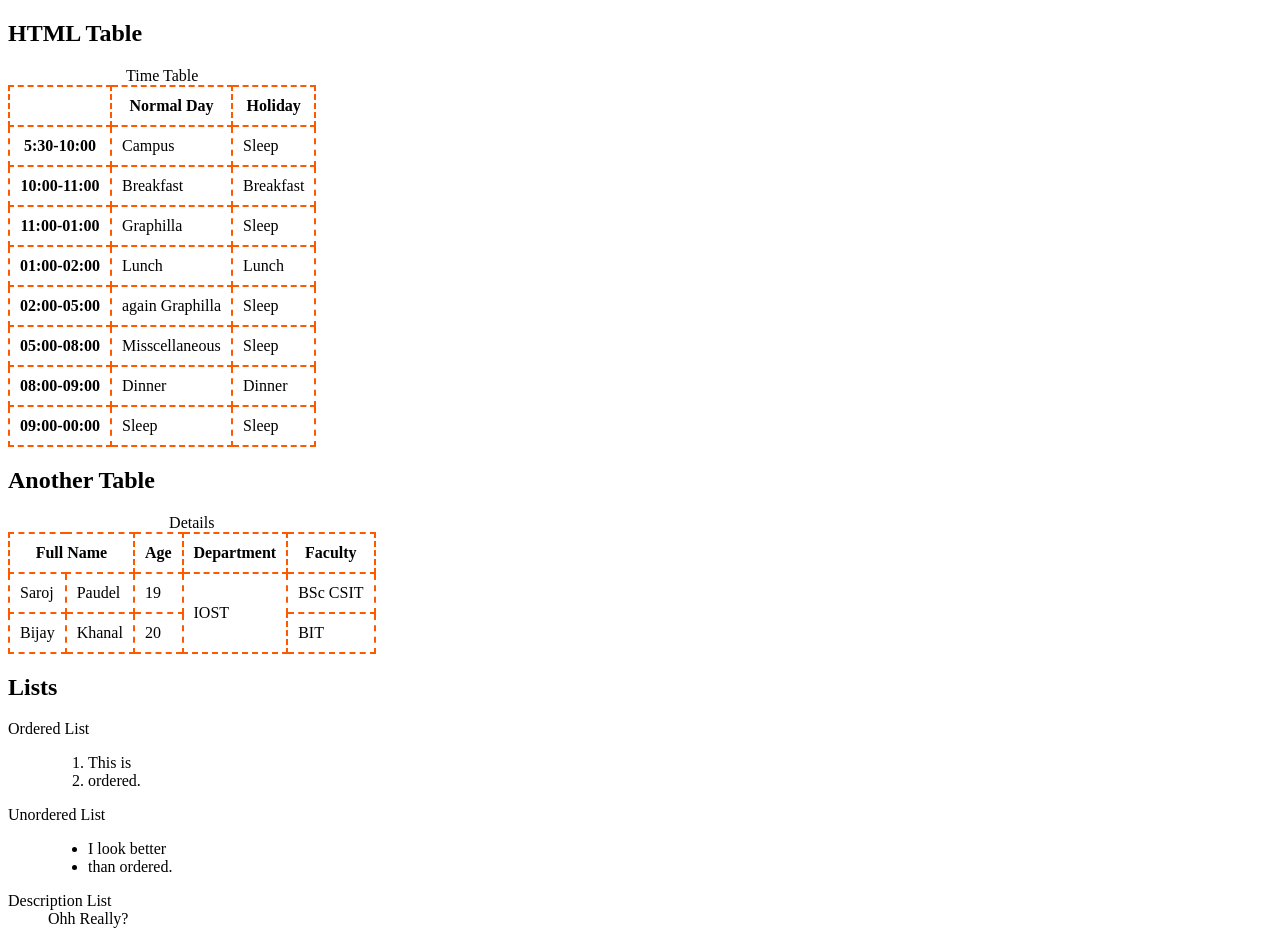
<file: day01.html>
<!DOCTYPE html>
<html lang="en">

<head>
    <meta charset="UTF-8">
    <meta name="viewport" content="width=device-width, initial-scale=1.0">
    <title>DAY02</title>
    <style>
        table {
            border-spacing: 10px;

        }

        td,
        th {
            padding: 10px;
        }

        table,
        td,
        tr,
        th {
            border: 2px dashed rgb(255, 89, 0);
            border-collapse: collapse;
        }
    </style>
</head>

<body>

    <h2>HTML Table</h2>

    <table>
        <caption>Time Table</caption>
        <tr>
            <th></th>
            <th>Normal Day</th>
            <th>Holiday</th>
        </tr>
        <tr>
            <th>5:30-10:00</th>
            <td>Campus</td>
            <td>Sleep</td>
        </tr>
        <tr>
            <th>10:00-11:00</th>
            <td>Breakfast</td>
            <td>Breakfast</td>
        </tr>
        <tr>
            <th>11:00-01:00</th>
            <td>Graphilla</td>
            <td>Sleep</td>
        </tr>
        <tr>
            <th>01:00-02:00</th>
            <td>Lunch</td>
            <td>Lunch</td>
        </tr>
        <tr>
            <th>02:00-05:00</th>
            <td>again Graphilla</td>
            <td>Sleep</td>
        </tr>
        <tr>
            <th>05:00-08:00</th>
            <td>Misscellaneous</td>
            <td>Sleep</td>
        </tr>
        <tr>
            <th>08:00-09:00</th>
            <td>Dinner</td>
            <td>Dinner</td>

        </tr>
        <tr>
            <th>09:00-00:00</th>
            <td>Sleep</td>
            <td>Sleep</td>

        </tr>
    </table>



    <h2>Another Table</h2>
    <table>
        <caption>Details</caption>
        <tr>
            <th colspan="2">Full Name</th>
            <th>Age</th>
            <th>Department</th>
            <th>Faculty</th>
        </tr>
        <tr>
            <td>Saroj</td>
            <td>Paudel</td>
            <td>19</td>
            <td rowspan="2">IOST</td>
            <td>BSc CSIT</td>
        </tr>
        <tr>
            <td>Bijay</td>
            <td>Khanal</td>
            <td>20</td>
            <td>BIT</td>
        </tr>
    </table>


    <h2>Lists</h2>
    <dl>
        <dt>Ordered List</dt>
        <dd>
            <ol>
                <li>This is</li>
                <li>ordered.</li>
            </ol>
        </dd>
        <dt>Unordered List</dt>
        <dd>
            <ul>
                <li>I look better</li>
                <li>than ordered.</li>
            </ul>
        </dd>
        <dt>Description List</dt>
        <dd>Ohh Really?</dd>
    </dl>
</body>

</html>
</file>
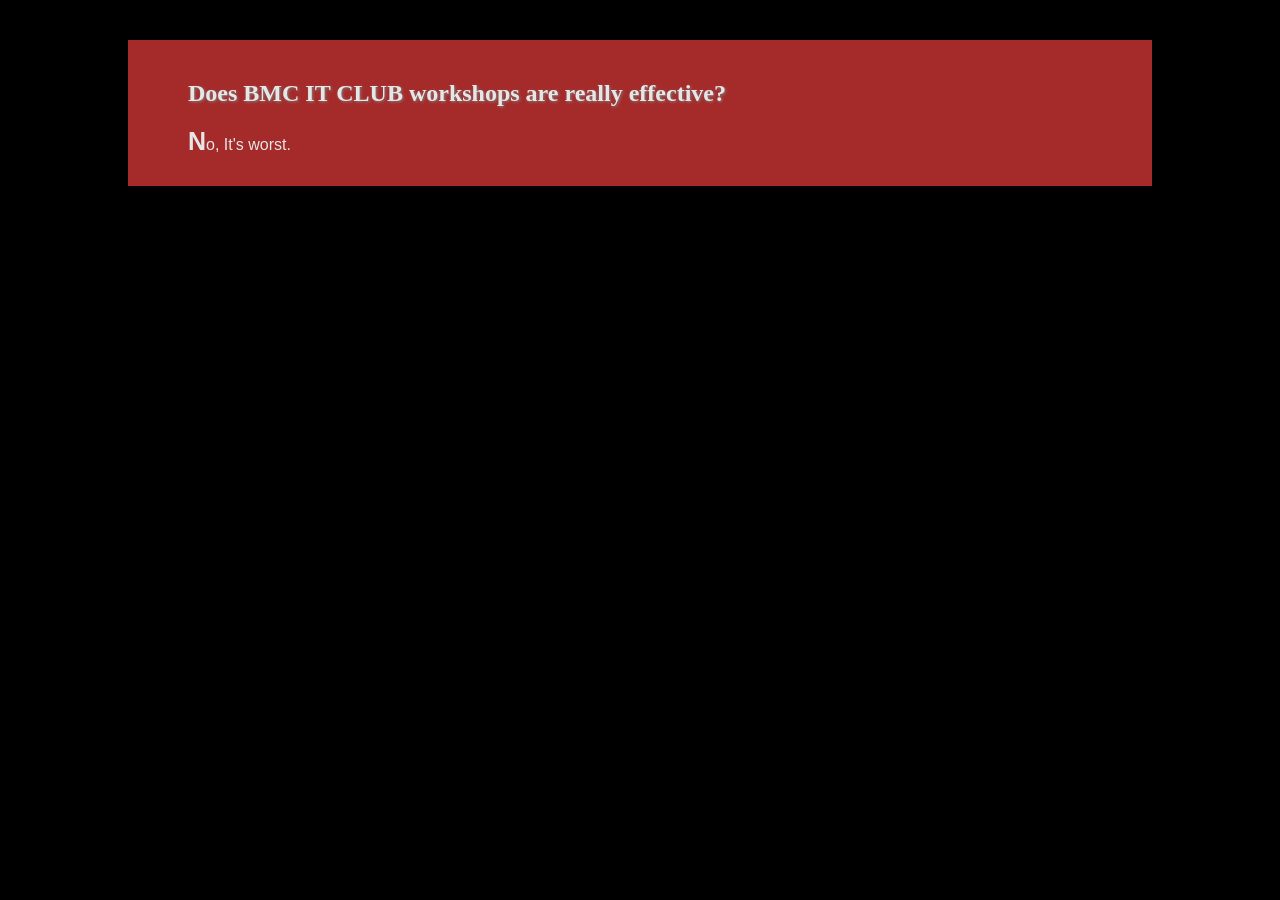
<file: day05.html>
<!DOCTYPE html>
<html lang="en">
<head>
    <meta charset="UTF-8">
    <meta name="viewport" content="width=device-width, initial-scale=1.0">
    <title>DAY05</title>
    <style>
        *{
            margin: 0;
            padding: 0;
            box-sizing: border-box;
        }

        body{
            background-color: black;
        }
        .container{

            width: 80%;
            margin: 40px auto;
            background-color: brown;
            /* height: 100vh; */
            color: rgb(230, 230, 230);
        }
        article{
            padding: 10px 60px;
        }

        .title{
            margin-top: 30px;
            text-shadow: 1px 1px 3px gray;
        }
        .desc{
           text-align: justify;
           margin: 20px 0;
           font-family: 'Lucida Sans', 'Lucida Sans Regular', 'Lucida Grande', 'Lucida Sans Unicode', Geneva, Verdana, sans-serif;
        }

        .desc::first-letter{
            font-size: 25px;
            font-weight: 600;
        }
    </style>
</head>
<body>
    <div class="container">
        <article>
            <h1 class="title">Does BMC IT CLUB workshops are really effective?</h1>
            <p class="desc">No, It's worst.</p>
        </article>
    </div>
</body>
</html>
</file>
